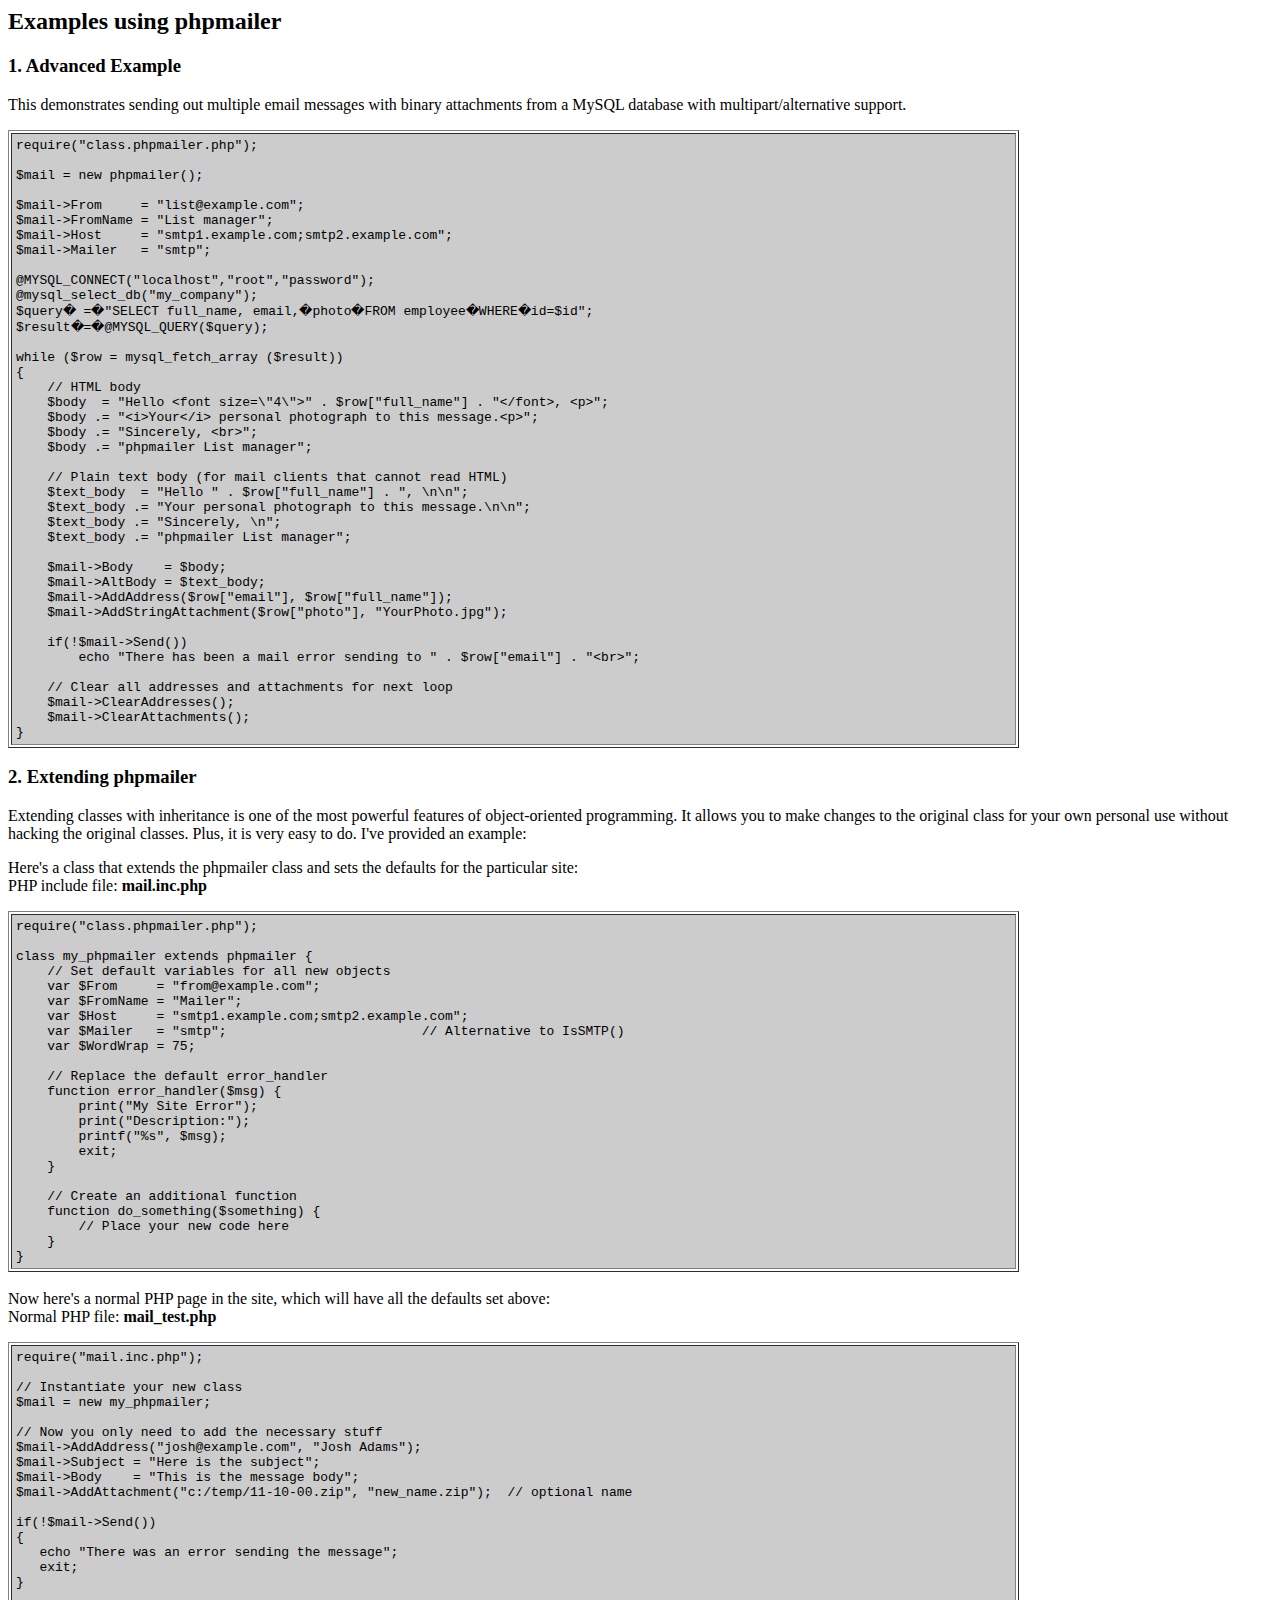
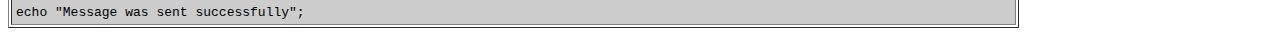
<file: modules/standart/phpmailer/docs/extending.html>
<html>
<head>
<title>Examples using phpmailer</title>
</head>

<body bgcolor="#FFFFFF">

<h2>Examples using phpmailer</h2>

<h3>1. Advanced Example</h3>
<p>

This demonstrates sending out multiple email messages with binary attachments
from a MySQL database with multipart/alternative support.<p>
<table cellpadding="4" border="1" width="80%">
<tr>
<td bgcolor="#CCCCCC">
<pre>
require("class.phpmailer.php");

$mail = new phpmailer();

$mail->From     = "list@example.com";
$mail->FromName = "List manager";
$mail->Host     = "smtp1.example.com;smtp2.example.com";
$mail->Mailer   = "smtp";

@MYSQL_CONNECT("localhost","root","password");
@mysql_select_db("my_company");
$query� =�"SELECT full_name, email,�photo�FROM employee�WHERE�id=$id";
$result�=�@MYSQL_QUERY($query);

while ($row = mysql_fetch_array ($result))
{
    // HTML body
    $body  = "Hello &lt;font size=\"4\"&gt;" . $row["full_name"] . "&lt;/font&gt;, &lt;p&gt;";
    $body .= "&lt;i&gt;Your&lt;/i&gt; personal photograph to this message.&lt;p&gt;";
    $body .= "Sincerely, &lt;br&gt;";
    $body .= "phpmailer List manager";

    // Plain text body (for mail clients that cannot read HTML)
    $text_body  = "Hello " . $row["full_name"] . ", \n\n";
    $text_body .= "Your personal photograph to this message.\n\n";
    $text_body .= "Sincerely, \n";
    $text_body .= "phpmailer List manager";

    $mail->Body    = $body;
    $mail->AltBody = $text_body;
    $mail->AddAddress($row["email"], $row["full_name"]);
    $mail->AddStringAttachment($row["photo"], "YourPhoto.jpg");

    if(!$mail->Send())
        echo "There has been a mail error sending to " . $row["email"] . "&lt;br&gt;";

    // Clear all addresses and attachments for next loop
    $mail->ClearAddresses();
    $mail->ClearAttachments();
}
</pre>
</td>
</tr>
</table>
<p>

<h3>2. Extending phpmailer</h3>
<p>

Extending classes with inheritance is one of the most
powerful features of object-oriented
programming.  It allows you to make changes to the
original class for your
own personal use without hacking the original
classes.  Plus, it is very
easy to do. I've provided an example:

<p>
Here's a class that extends the phpmailer class and sets the defaults
for the particular site:<br>
PHP include file: <b>mail.inc.php</b>
<p>

<table cellpadding="4" border="1" width="80%">
<tr>
<td bgcolor="#CCCCCC">
<pre>
require("class.phpmailer.php");

class my_phpmailer extends phpmailer {
    // Set default variables for all new objects
    var $From     = "from@example.com";
    var $FromName = "Mailer";
    var $Host     = "smtp1.example.com;smtp2.example.com";
    var $Mailer   = "smtp";                         // Alternative to IsSMTP()
    var $WordWrap = 75;

    // Replace the default error_handler
    function error_handler($msg) {
        print("My Site Error");
        print("Description:");
        printf("%s", $msg);
        exit;
    }

    // Create an additional function
    function do_something($something) {
        // Place your new code here
    }
}
</td>
</tr>
</table>
<br>

Now here's a normal PHP page in the site, which will have all the defaults set
above:<br>
Normal PHP file: <b>mail_test.php</b>
<p>

<table cellpadding="4" border="1" width="80%">
<tr>
<td bgcolor="#CCCCCC">
<pre>
require("mail.inc.php");

// Instantiate your new class
$mail = new my_phpmailer;

// Now you only need to add the necessary stuff
$mail->AddAddress("josh@example.com", "Josh Adams");
$mail->Subject = "Here is the subject";
$mail->Body    = "This is the message body";
$mail->AddAttachment("c:/temp/11-10-00.zip", "new_name.zip");  // optional name

if(!$mail->Send())
{
   echo "There was an error sending the message";
   exit;
}

echo "Message was sent successfully";
</pre>
</td>
</tr>
</table>
</p>

</body>
</html>
</file>
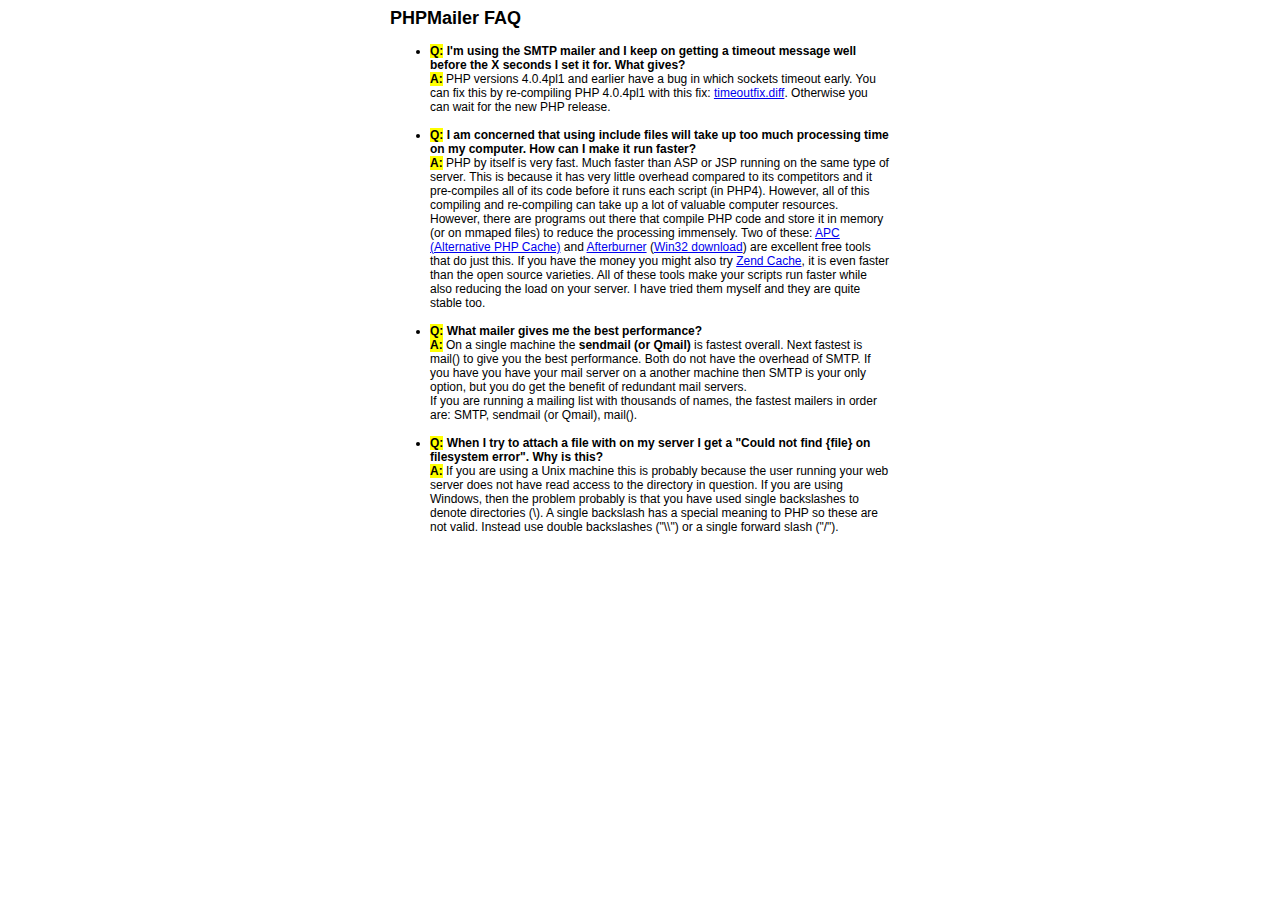
<file: modules/standart/phpmailer/docs/faq.html>
﻿<html>
<head>
<title>PHPMailer FAQ</title>
<style>
body, p {
  font-family: Arial, Helvetica, sans-serif;
  font-size: 12px;
}
div.width {
  width: 500px;
  text-align: left;
}
</style>
</head>
<body bgcolor="#FFFFFF">
<center>
<div class="width">
<h2>PHPMailer FAQ</h2>
<ul>

  <li><b style="background-color: #FFFF00">Q:</b> <b>I&#039;m using the SMTP mailer and I keep on getting a timeout message
  well before the X seconds I set it for.  What gives?</b><br />
  <b style="background-color: #FFFF00">A:</b> PHP versions 4.0.4pl1 and earlier have a bug in which sockets timeout
  early.  You can fix this by re-compiling PHP 4.0.4pl1 with this fix:
  <a href="timeoutfix.diff">timeoutfix.diff</a>. Otherwise you can wait for the new PHP release.<br /><br /></li>

  <li><b style="background-color: #FFFF00">Q:</b> <b>I am concerned that using include files will take up too much
  processing time on my computer.  How can I make it run faster?</b><br />
  <b style="background-color: #FFFF00">A:</b>  PHP by itself is very fast.  Much faster than ASP or JSP running on
  the same type of server.  This is because it has very little overhead compared
  to its competitors and it pre-compiles all of
  its code before it runs each script (in PHP4).  However, all of
  this compiling and re-compiling can take up a lot of valuable
  computer resources.  However, there are programs out there that compile
  PHP code and store it in memory (or on mmaped files) to reduce the
  processing immensely.  Two of these: <a href="http://apc.communityconnect.com">APC
  (Alternative PHP Cache)</a> and <a href="http://bwcache.bware.it/index.htm">Afterburner</a>
  (<a href="http://www.mm4.de/php4win/mod_php4_win32/">Win32 download</a>)
  are excellent free tools that do just this.  If you have the money
  you might also try <a href="http://www.zend.com">Zend Cache</a>, it is
  even faster than the open source varieties.  All of these tools make your
  scripts run faster while also reducing the load on your server. I have tried
  them myself and they are quite stable too.<br /><br /></li>

  <li><b style="background-color: #FFFF00">Q:</b> <b>What mailer gives me the best performance?</b><br />
  <b style="background-color: #FFFF00">A:</b> On a single machine the <b>sendmail (or Qmail)</b> is fastest overall.
  Next fastest is mail() to give you the best performance. Both do not have the overhead of SMTP.
  If you have you have your mail server on a another machine then
  SMTP is your only option, but you do get the benefit of redundant mail servers.<br />
  If you are running a mailing list with thousands of names, the fastest mailers in order are: SMTP, sendmail (or Qmail), mail().<br /><br /></li>

  <li><b style="background-color: #FFFF00">Q:</b> <b>When I try to attach a file with on my server I get a
  "Could not find {file} on filesystem error".  Why is this?</b><br />
  <b style="background-color: #FFFF00">A:</b> If you are using a Unix machine this is probably because the user
  running your web server does not have read access to the directory in question.  If you are using Windows,
  then the problem probably is that you have used single backslashes to denote directories (\).
  A single backslash has a special meaning to PHP so these are not
  valid.  Instead use double backslashes ("\\") or a single forward
  slash ("/").<br /><br /></li>

</ul>

</div>
</center>

</body>
</html>
</file>
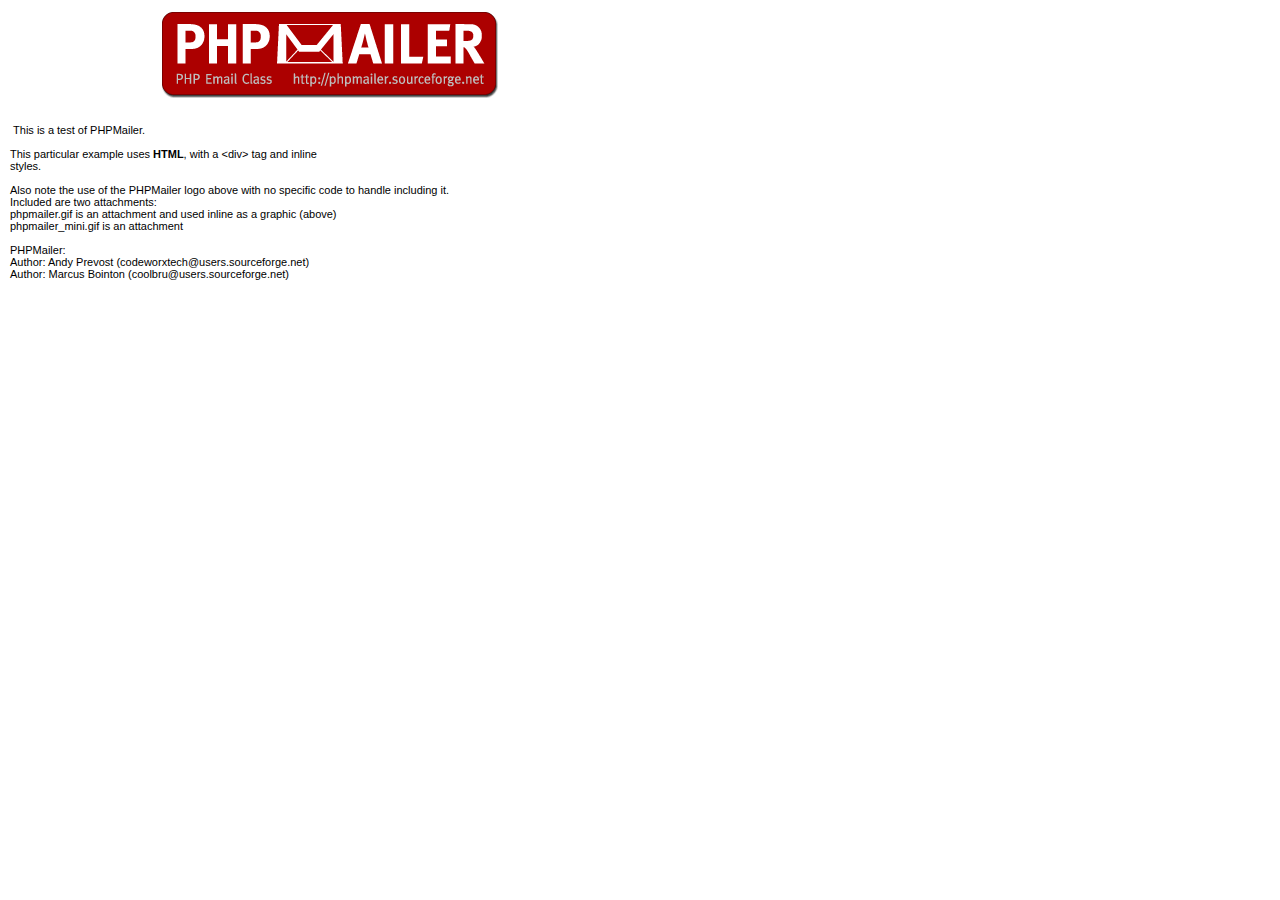
<file: modules/standart/phpmailer/examples/contents.html>
<body style="margin: 10px;">
<div style="width: 640px; font-family: Arial, Helvetica, sans-serif; font-size: 11px;">
<div align="center"><img src="images/phpmailer.gif" style="height: 90px; width: 340px"></div><br>
<br>
&nbsp;This is a test of PHPMailer.<br>
<br>
This particular example uses <strong>HTML</strong>, with a &lt;div&gt; tag and inline<br>
styles.<br>
<br>
Also note the use of the PHPMailer logo above with no specific code to handle
including it.<br />
Included are two attachments:<br />
phpmailer.gif is an attachment and used inline as a graphic (above)<br />
phpmailer_mini.gif is an attachment<br />
<br />
PHPMailer:<br />
Author: Andy Prevost (codeworxtech@users.sourceforge.net)<br />
Author: Marcus Bointon (coolbru@users.sourceforge.net)<br />
</div>
</body>
</file>
